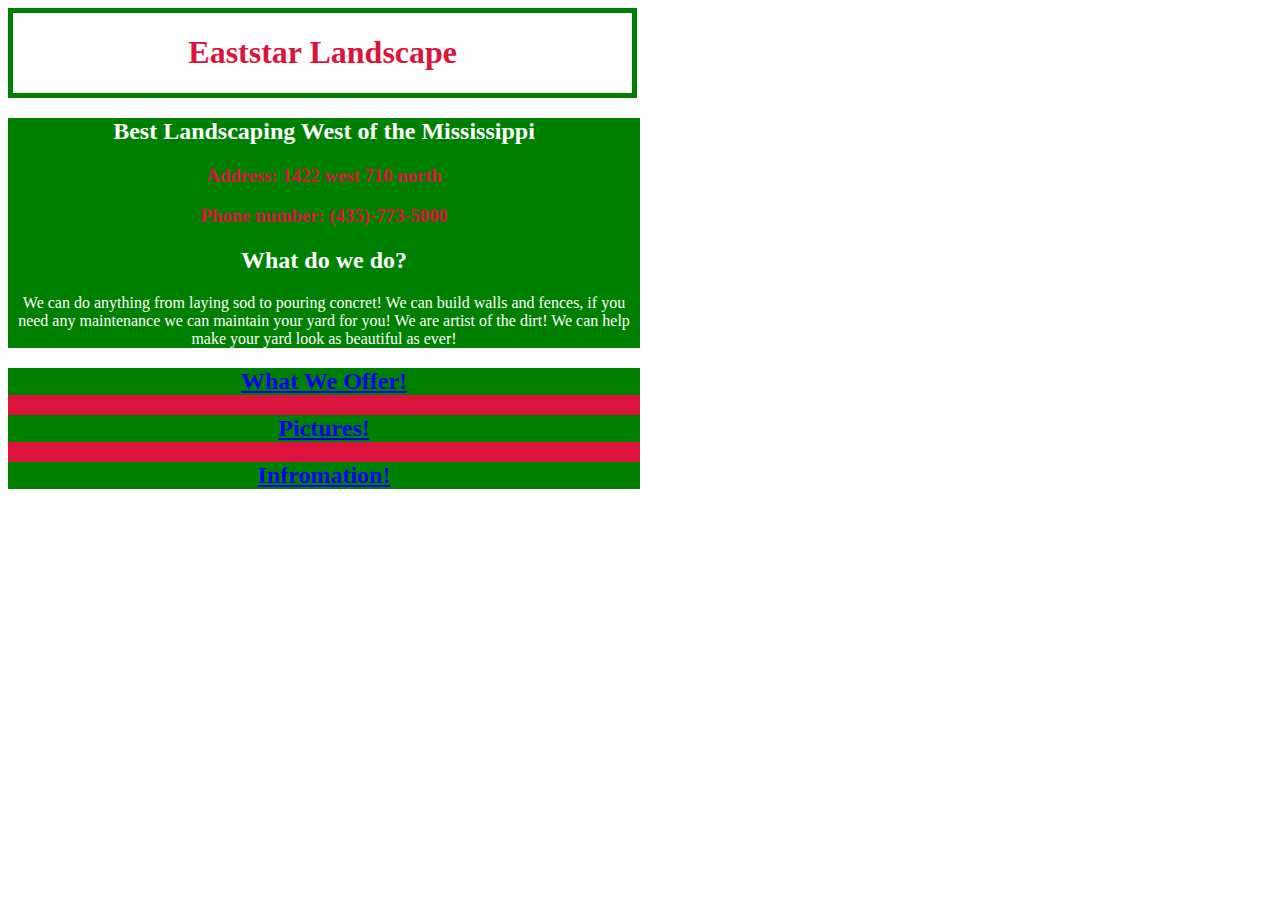
<file: index.html>
<!DOCTYPE html>
<html>
    <head>
        <title>
            Eaststar Landscaping
        </title>
        <link rel="stylesheet" type="text/css" href="style.css">
    </head>
    <div >
    <body class="home-body">
       <div class="header"> 
        <h1>Eaststar Landscape</h1>
    </div>
    <div class="content">
        <h2>Best Landscaping West of the Mississippi</h2>
       <h3> 
          Address: 1422 west 710 north 
        </h3>
        <h3>Phone number: (435)-773-5000</h3>
        <h2>What do we do?</h2> 
        <p>We can do anything from laying sod to pouring concret! We can build walls and fences, if you need any maintenance we can maintain your yard for you! We are artist of the dirt! We can help make your yard look as beautiful as ever!</p>
        </div>
    <div class="Tabs">
        <h2>
            <a href="Offer.html">What We Offer!</a>
           
        </h2>
        <h2>
            <a href="Pictures.html">Pictures!</a>

        </h2>
        <h2>
            <a href="Info.html">Infromation!</a>
        </h2>
        </div>
      
    </body>
    </div>
</html>
</file>
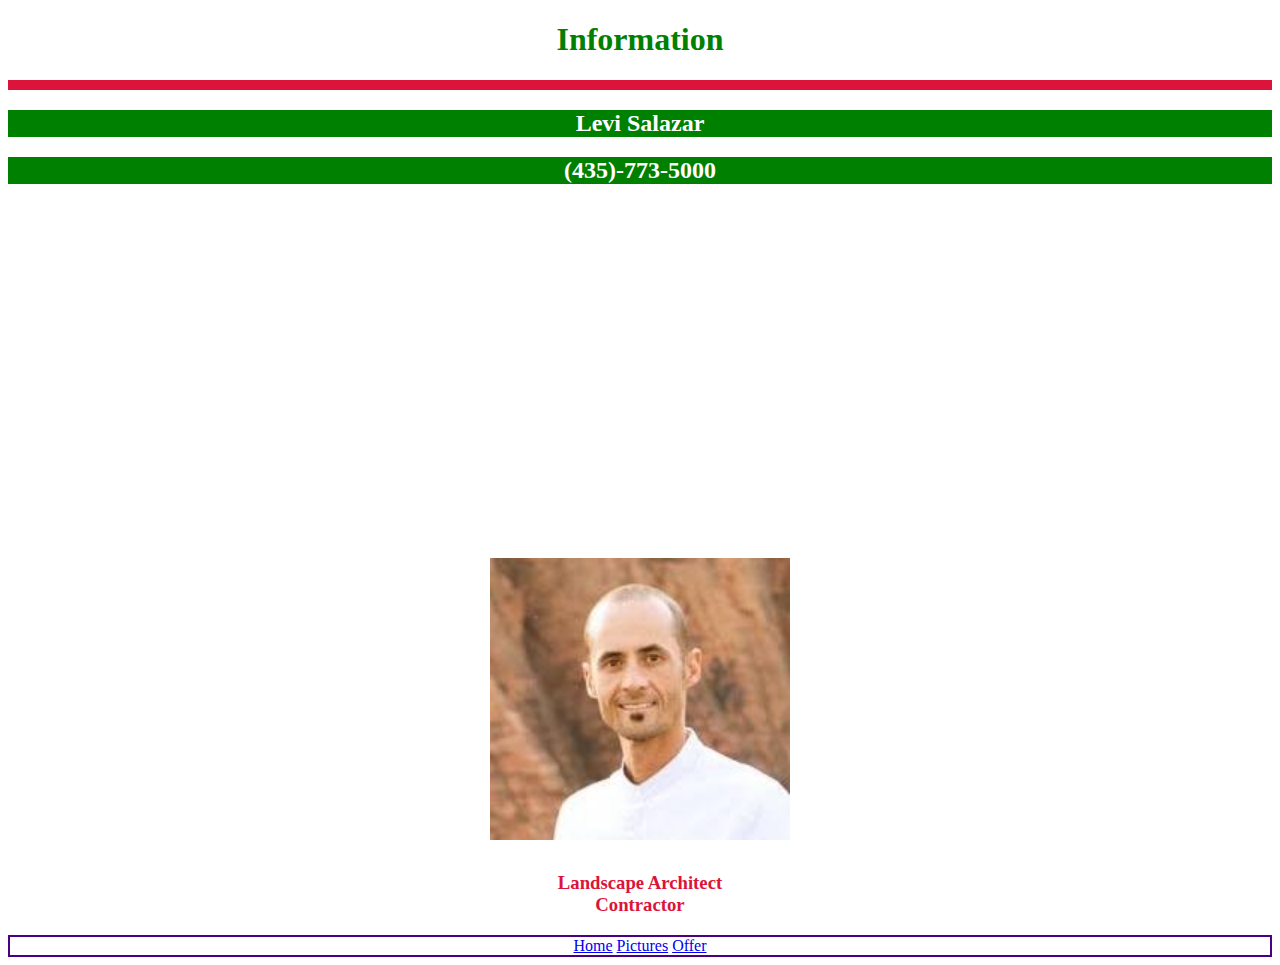
<file: Info.html>
<!DOCTYPE html>
<html>
    <head>

    <link rel="stylesheet" type="text/css" href="style.css">
</head> 
<body>
 <div class="info">
    <h1>Information</h1>
    <hr>
    
    <h2> Levi Salazar</h2>
   <h2>(435)-773-5000</h2>
   <iframe src="https://www.google.com/maps/embed?pb=!1m14!1m8!1m3!1d12725.378647050684!2d-113.6139731!3d37.1207144!3m2!1i1024!2i768!4f13.1!3m3!1m2!1s0x80ca45956c2b2b25%3A0x783133ec073582ea!2sEast%20Star%20Landscape%20Maintenance!5e0!3m2!1sen!2sus!4v1733773020254!5m2!1sen!2sus" width="1000" height="350" style="border:0;" allowfullscreen="" loading="lazy" referrerpolicy="no-referrer-when-downgrade"></iframe></iframe>
</div>
<div class="image">
<img src="[data-uri]" width="300px">
<h3><li> 
    Landscape Architect
</li>
<li>
    Contractor
</li>
</h3>
</div>
<div class="footer">
    <a href="index.html">Home</a>
    <a href="Pictures.html">Pictures</a>
    <a href="Offer.html">Offer</a>
</div>
</body>
</html>
</file>
<file: style.css>
.home-body{
    text-align: left;
    background-image:url("https://lh3.googleusercontent.com/p/AF1QipNrOmMgmPQGqTtOUgqu_1R_W-X_zbzDOeQRhTvj=s680-w680-h510");
    background-repeat:no-repeat;
    background-size:2000px 1000px;
}
.header{
    border:5px solid green;
    color:crimson;
    width:49%;
    text-align: center;
}
h2{
    color:white;
    background-color: green;
    
}
h3{
    color:crimson;
}
p{
    color:white;
    background-color: green;
}
.content{
    background-color:green;
    width:50%;
    text-align: center;
    
}
.Tabs{
    background-color:crimson;
    width:50%;
    text-align: center;
    
}
.info{
    text-align: center;
    color:green;
    
    
}
.image{
    text-align: center;
}
hr{
    border:5px solid crimson;
}
.Pictures{
    text-align: center;
    color:crimson;
    border:5px dotted green;
    
}
img{
    margin-bottom:10px;
}
.offer{
   color:green;
   text-align:center;
   
   
    
}
.footer{
    text-align: center;
    border:2px solid indigo;
}
</file>
